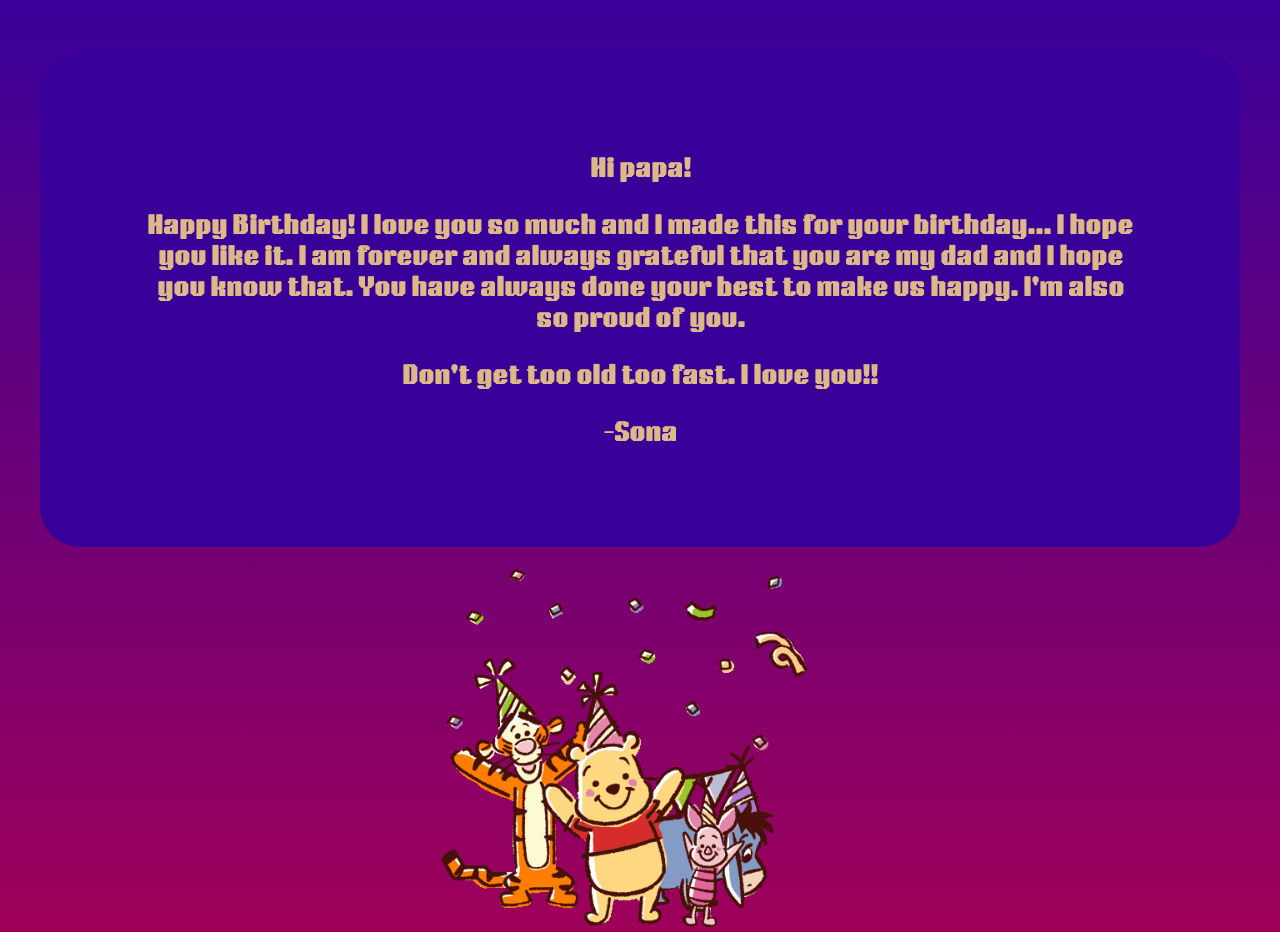
<file: index2.html>
<!DOCTYPE html>
<html lang="en">
<head>
    <meta charset="UTF-8">
    <meta name="viewport" content="width=device-width, initial-scale=1.0">
    <title>Message</title>
    <link rel="stylesheet" href="style.css">
</head>
<body style="text-align: center;">
    <br>
    <br>
    <div id="message-box">
    <h3>
        Hi papa!
    </h3>
    <br>
    <h3>
        Happy Birthday! I love you so much and I made this for your birthday... I hope you like it. I am forever and always grateful that you are my dad and I hope you know that. You have always done your best to make us happy. I'm also so proud of you.
    </h3>
    <br>
    <h3>
        Don't get too old too fast. I love you!!
    </h3>
    <br>
    <h3>
        -Sona
    </h3>
    </div>
    <div id="message-gif">
        <img src="bday-gif.gif" alt="gif" width="400px">
    </div>
</body>
</html>
</file>
<file: style.css>
@font-face {
  font-family: 'brick-sans';
  src: url(NTBrickSans.ttf);
}

html {
    min-height: 100%;
    background-image: linear-gradient(#390099, #9e0059);
    background-repeat: no-repeat;
}

body {
    margin: 0;
    font-family: 'brick-sans'; 
    transition: 0.3 ease;
}


video {
    width:600px;
    border-radius: 60px;

}

h1 {
    color:#ff5400;
    font-size:60px;  /*1st change*/
}

h2 {
    color:#ff5400;
    font-size:25px;  
    margin: 0px;
}

h3 {
    color:burlywood;
    font-size:20px;  
    margin: 0px;
}

.container {
    display: flex;
    flex-direction: column;
    justify-content: center;
    align-items: center;
}

.box1 {
    width:1200px;
    height:200px;
    text-align: center;
}

.box2 {
    width:600px;
    height:450px;
    text-align: center;
}

#overlay {
    position: absolute;
    top: 5%;
    left: 50%;
    width:300px;
    transform: translate(-50%, 5%);
}

#bday-cake-1 {
    position: absolute;
    top:15%;
    left: 50%;
    width:250px;
    transform: translate(-50%, 100%);
}

#bday-cake-2 {
    position: absolute;
    top:30%;
    left: 50%;
    width:250px;
    transform: translate(-50%, 100%);
}

.hidden {
    display:none;
}

.reset-button {
    text-align: center;
    height:100px;
    margin-top: 150px;
}

#play-audio, #reset {
    border-radius: 40px;
    background-color: #390099;
    color: #ff5400;
    border: none;
    font-size: 15px;
    font-family: 'brick-sans';

}

#play-audio:hover, #reset:hover {
    background-color: aquamarine;
}

body.mouth-open {
  background-image: url('papa bday.png'); /* your image file */
  background-size: cover;       /* makes it cover the whole screen */
  background-position: center;  /* center it */ /* don’t repeat the image */
  height: 100vh;                /* ensure body fills the viewport */
  min-height: 100%;
}

#message-box {
    display: flex;
    flex-direction:column ;
    justify-content: center;
    align-items: center;
    background-color:#390099;
    width: 1000px;
    padding: 100px;
    margin: auto;
    border-radius: 40px;
}
</file>
